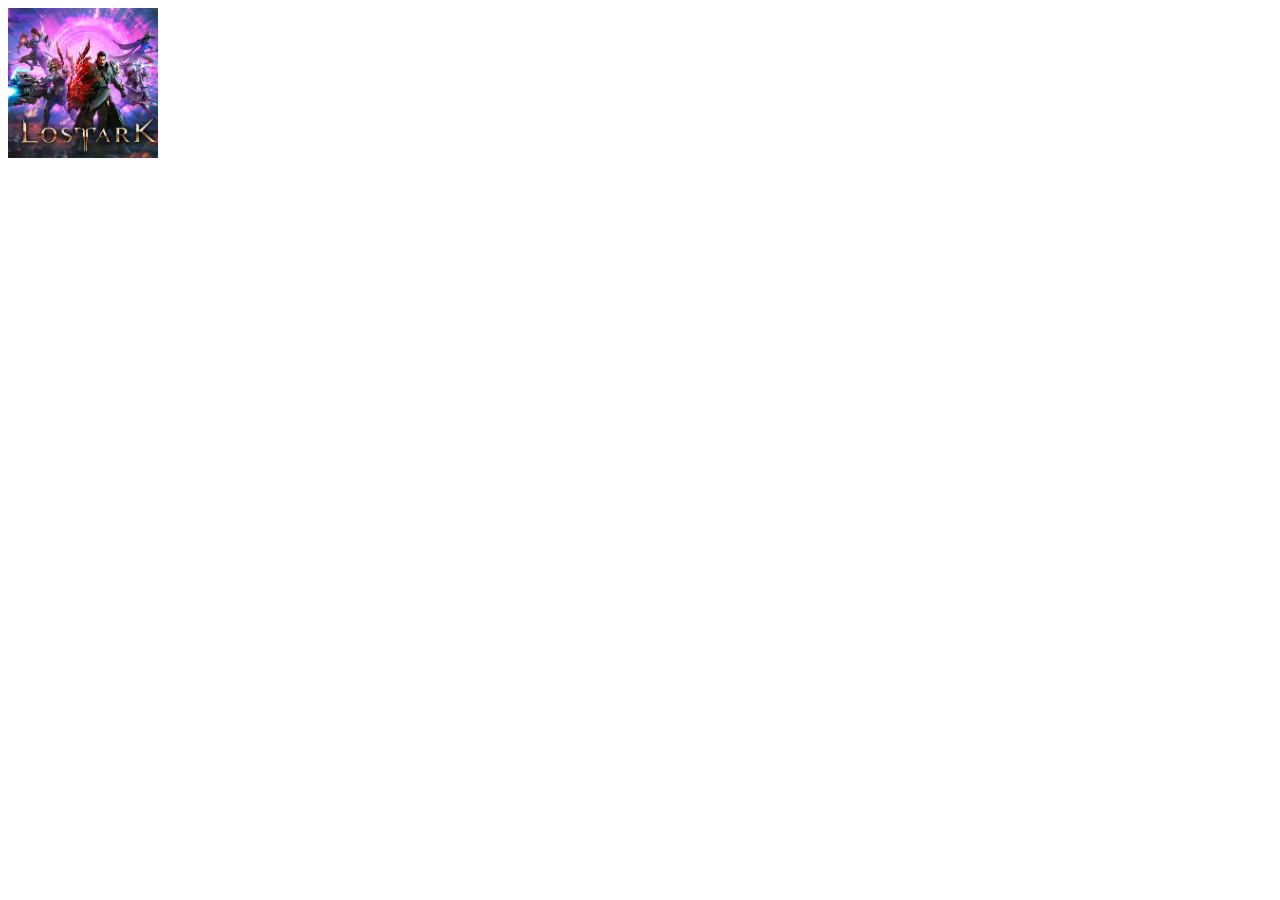
<file: test.html>
<html>
    <head>
        <style>
            div {
                width: 150px;
                height: 150px;
            }
            img {
                width: 100%;
                height: 100%;
                object-fit: cover;
            }
        </style>
    </head>
    <body>
        <div>
            <img src="./image/hl1.jpg" />
        </div>
    </body>
</html>
</file>
